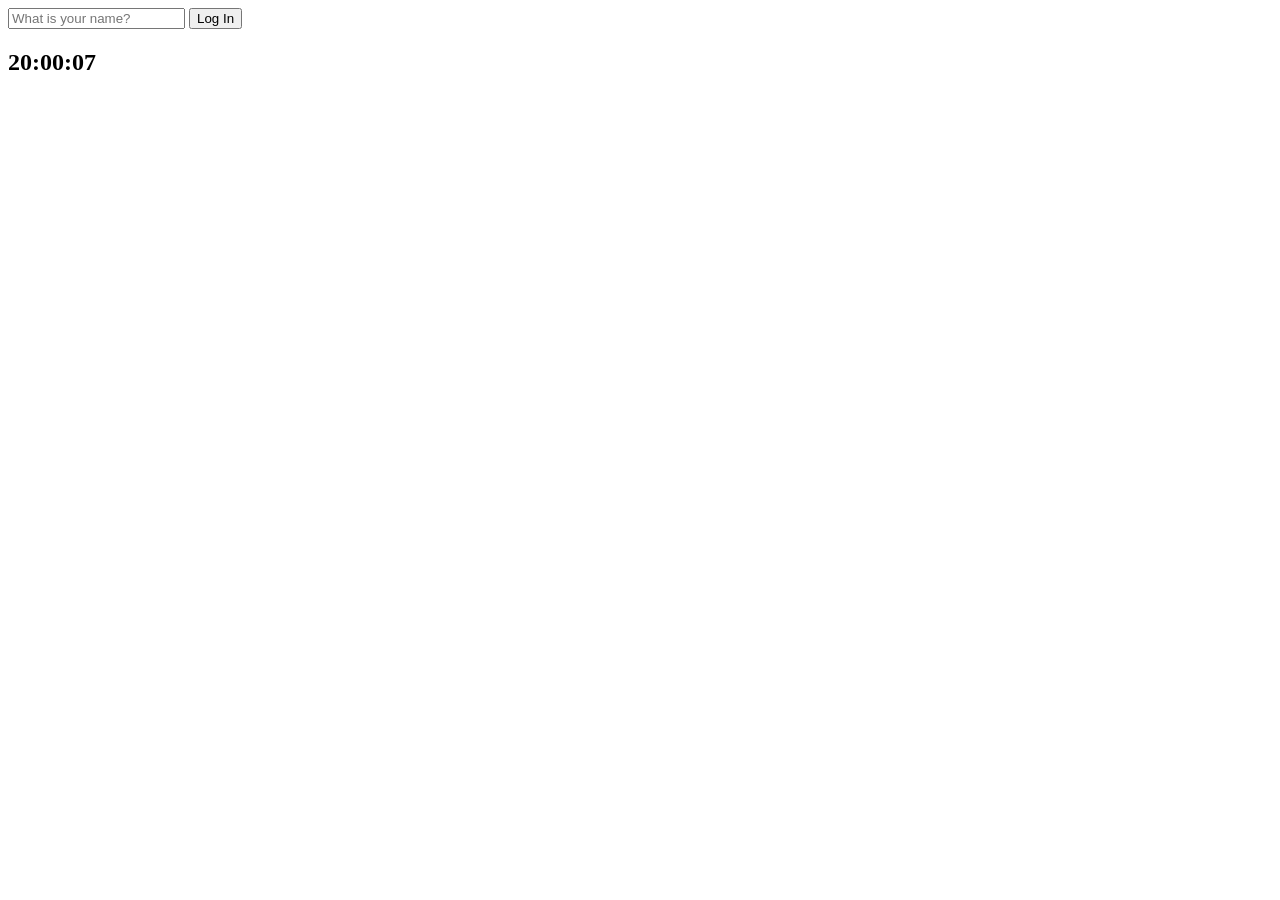
<file: 크롬 앱/실습자료/chrome app 5강/index.html>
<!DOCTYPE html>
<html lang="en">
  <head>
    <meta charset="UTF-8" />
    <meta name="viewport" content="width=device-width, initial-scale=1.0" />
    <link rel="stylesheet" href="css/style.css" />
    <title>Momentum App</title>
  </head>
  <body>
    <form class="hidden" id="login-form">
      <input
        required
        maxlength="15"
        type="text"
        placeholder="What is your name?"
      />
      <input type="submit" value="Log In" />
    </form>
    <h2 id="clock">00:00:00</h2>
    <h1 class="hidden" id="greeting"></h1>
    <script src="js/greetings.js"></script>
    <script src="js/clock.js"></script>
  </body>
</html>
</file>
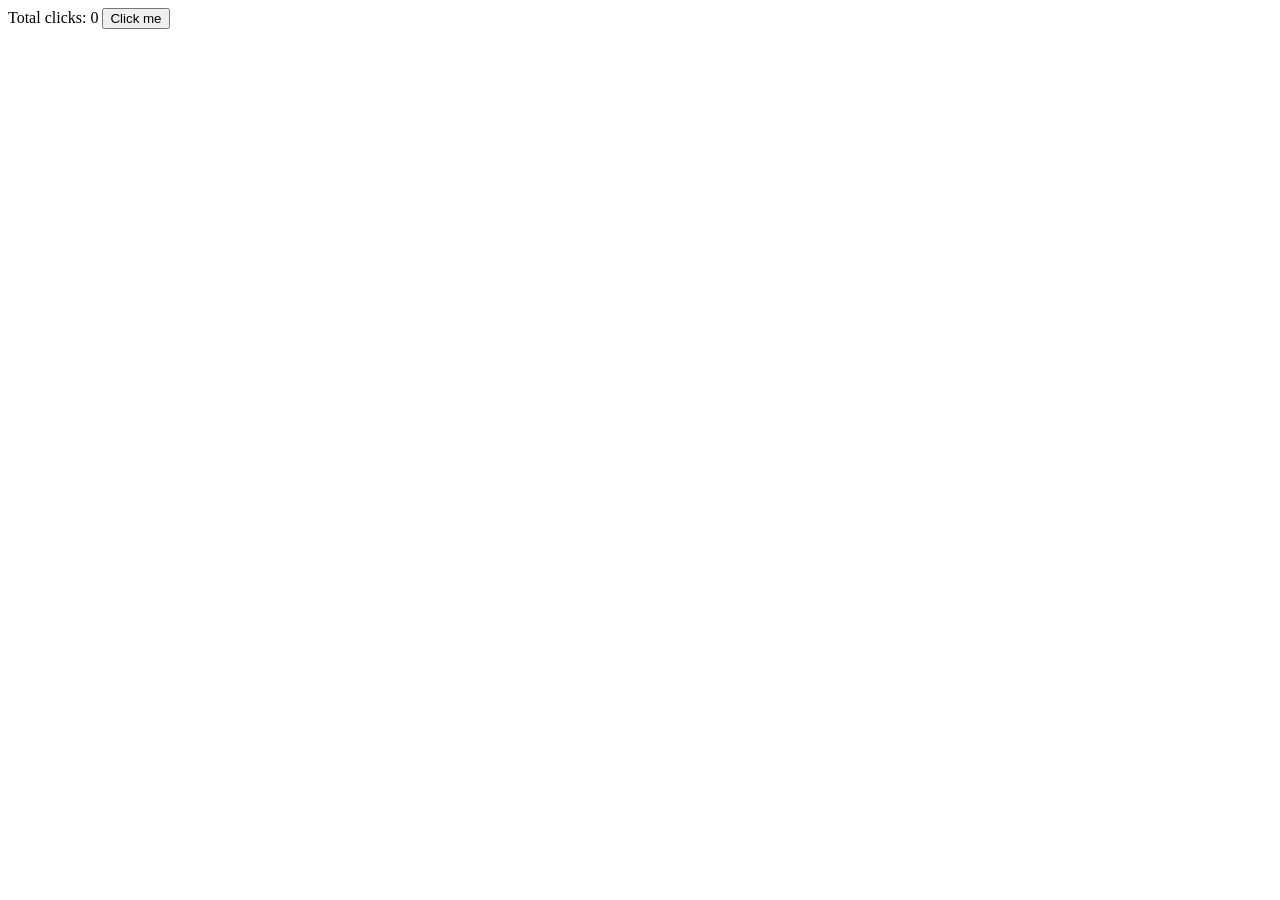
<file: React 영화 웹 서비스/2강/vanilla.html>
<!--바닐라JS로 버튼 앱 만들기-->
<!DOCTYPE html>
  <html>
  <head>
    <title>바닐라JS로 버튼 앱 만들기</title>
  </head>
  <body>
    <span>Total clicks: 0</span>
    <button id="btn">Click me</button>
  </body>
  <script>
    let counter = 0;
    const button = document.getElementById("btn");
    const span = document.querySelector("span");
    function handleClick() {
      counter = counter + 1;
      span.innerText = `Total clicks: ${counter}`;
    }
    button.addEventListener("click", handleClick);
 </script>
</html>
</file>
<file: 크롬 앱/실습자료/chrome app 5강/css/style.css>
.hidden {
  display: none;
}
</file>
